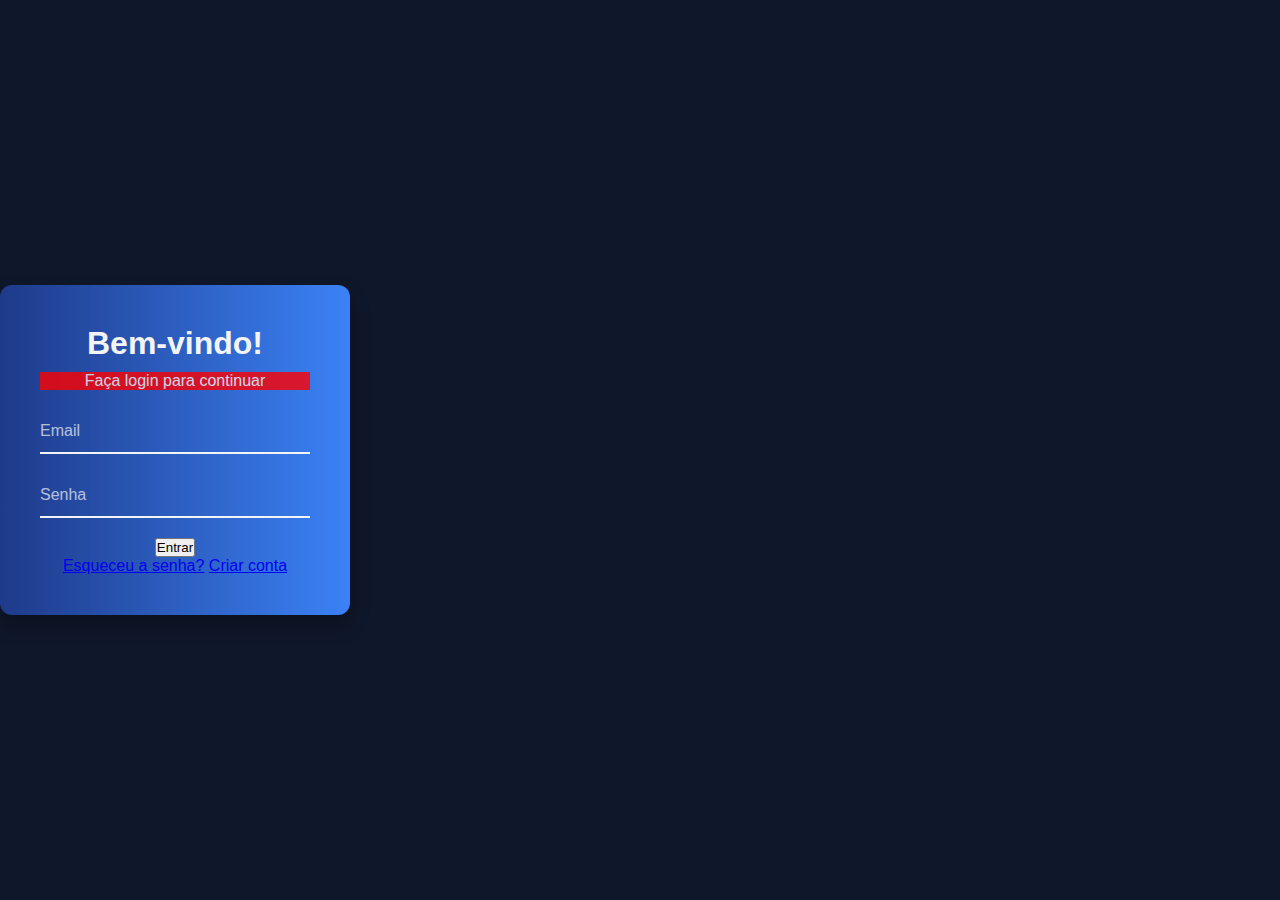
<file: chris/index.html>
<!DOCTYPE html>
<html lang="pt-BR">
<head>
    <style>
        p {background-color: red;}
    </style>
    <meta charset="UTF-8">
    <meta name="viewport" content="width=device-width, initial-scale=1.0">
    <title>Login - Meu Site</title>
    <link rel="stylesheet" href="stylepw.css">


</head>
<body>
    <div class="container">
        <div class="login-box" id="login">
            <h2>Bem-vindo!</h2>
            <p>Faça login para continuar</p>
            <form>
                <div class="input-group">
                    <input type="email" required>
                    <label>Email</label>
                </div>
                <div class="input-group">
                    <input type="password" required>
                    <label>Senha</label>
                </div>
                <button type="submit">Entrar</button>
                <div class="links">
                    <a href="#">Esqueceu a senha?</a>
                    <a href="#">Criar conta</a>
                </div>
            </form>
        </div>
    </div>
</body>
</html>
</file>
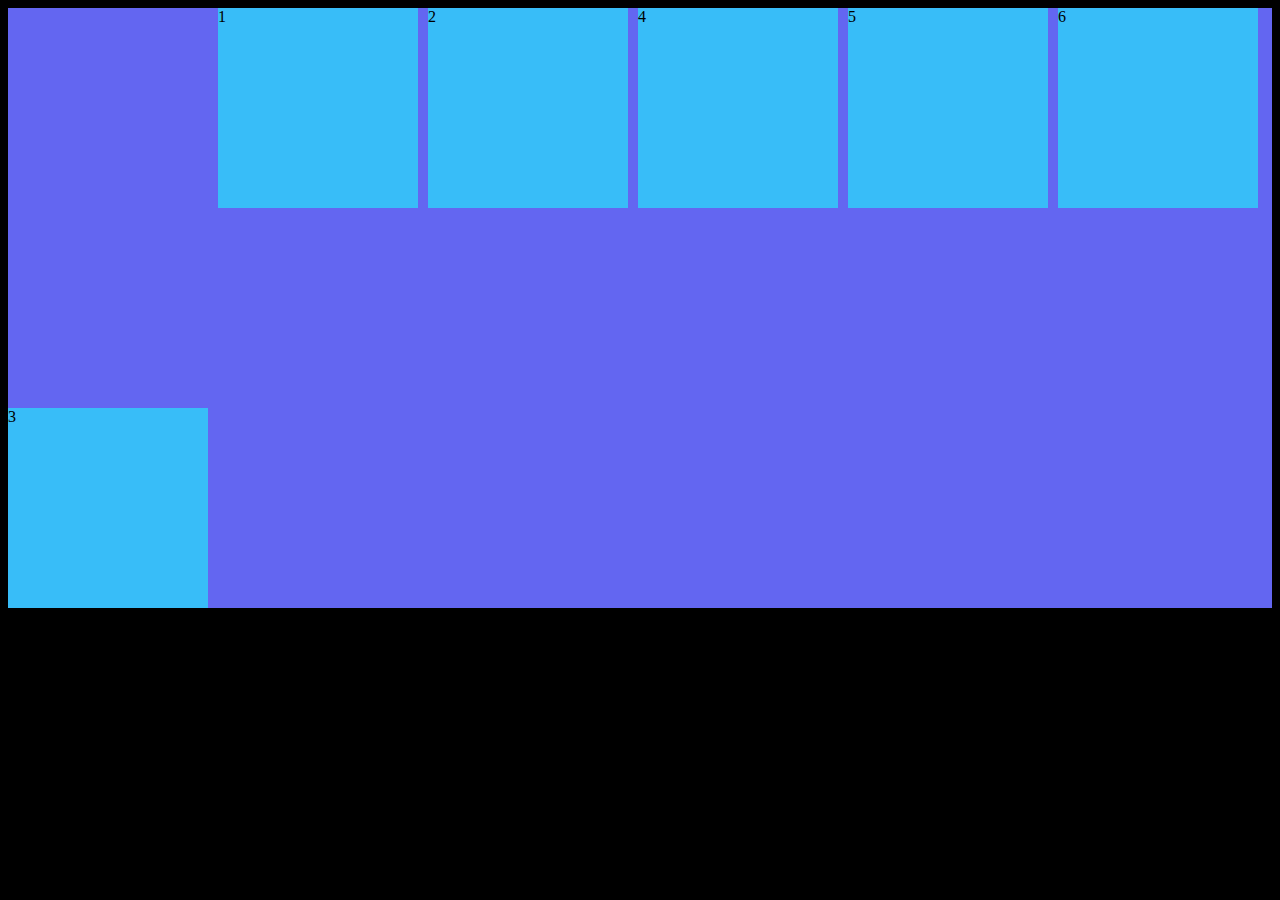
<file: chris/flexbox.HTML>
<!DOCTYPE html>
<html lang="pt-BR">
<head>
    <meta charset="UTF-8">
    <meta none="viewport" content="width-device-width, initial-scale=1.0">
    <link rel="stylesheet" href="flexbox.css">
    <title>Document</title>
</head>
<body>
    <div class="container">
        <div class="item">1</div>
        <div class="item">2</div>
        <div class="item item-3">3</div> 
        <div class="item">4</div>   
        <div class="item">5</div> 
        <div class="item">6</div> 

    </div>
</body>
</html>
</file>
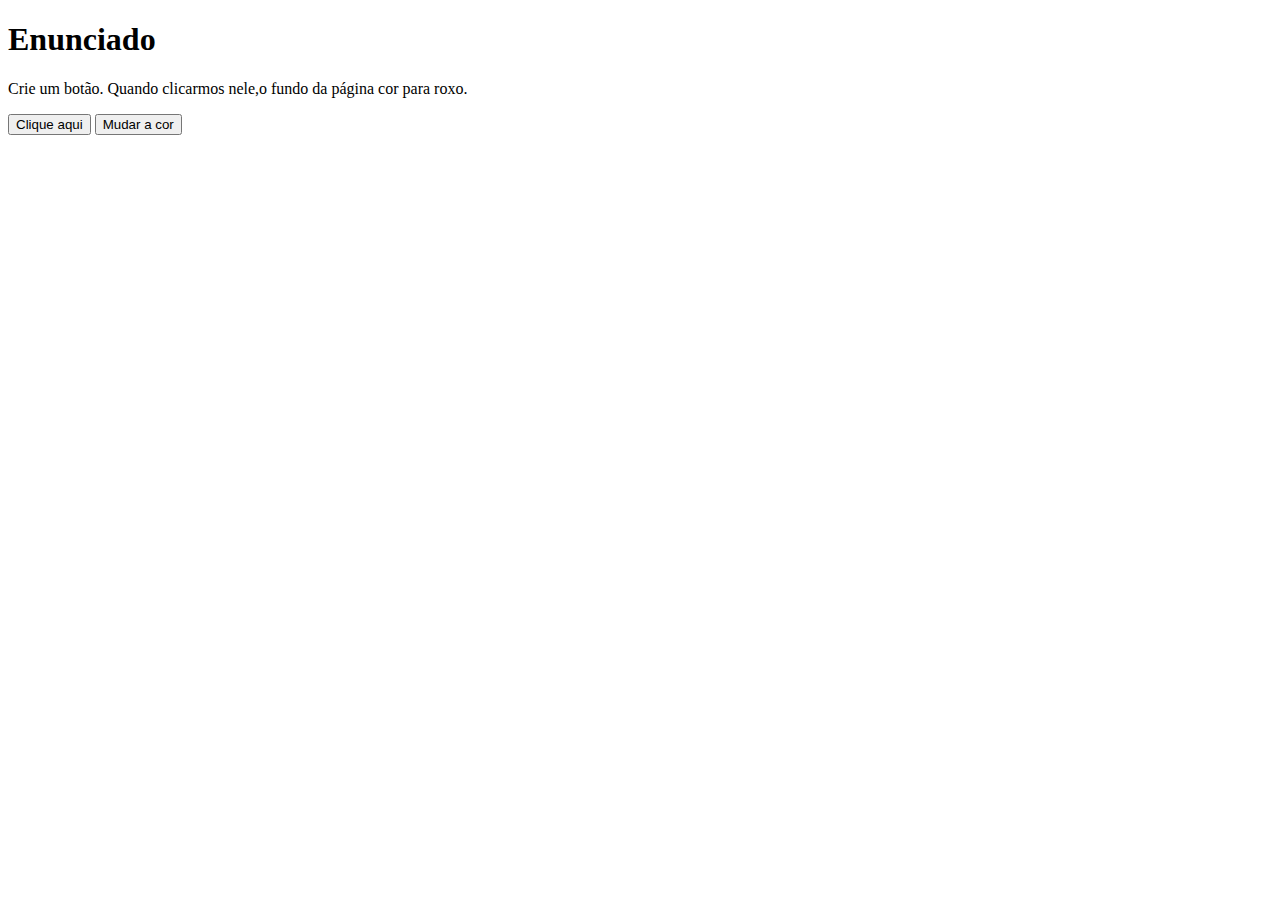
<file: chris/JS.01.html>
<!DOCTYPE html>
<html lang="en">
<head>
    <meta charset="UTF-8">
    <meta name="viewport" content="width=device-width, initial-scale=1.0">
    <title>Document</title>
</head>
<body>
    <h1> Enunciado </h1>
    <p>Crie um botão. Quando clicarmos nele,o fundo da página
    cor para roxo.</p>

    <button onclick="mudarCor()">Clique aqui</button>
    <button onclick="mudarCor()">Mudar a cor</button>

    <script> 
           function   mudarCor(){
        document.querySelector("body").style.backgroundColor= "red";
    }
    function mudarCor(){
        document.querySelector("body").style.backgroundColor="blue";
    }
</script>

</body>
</html>
</file>
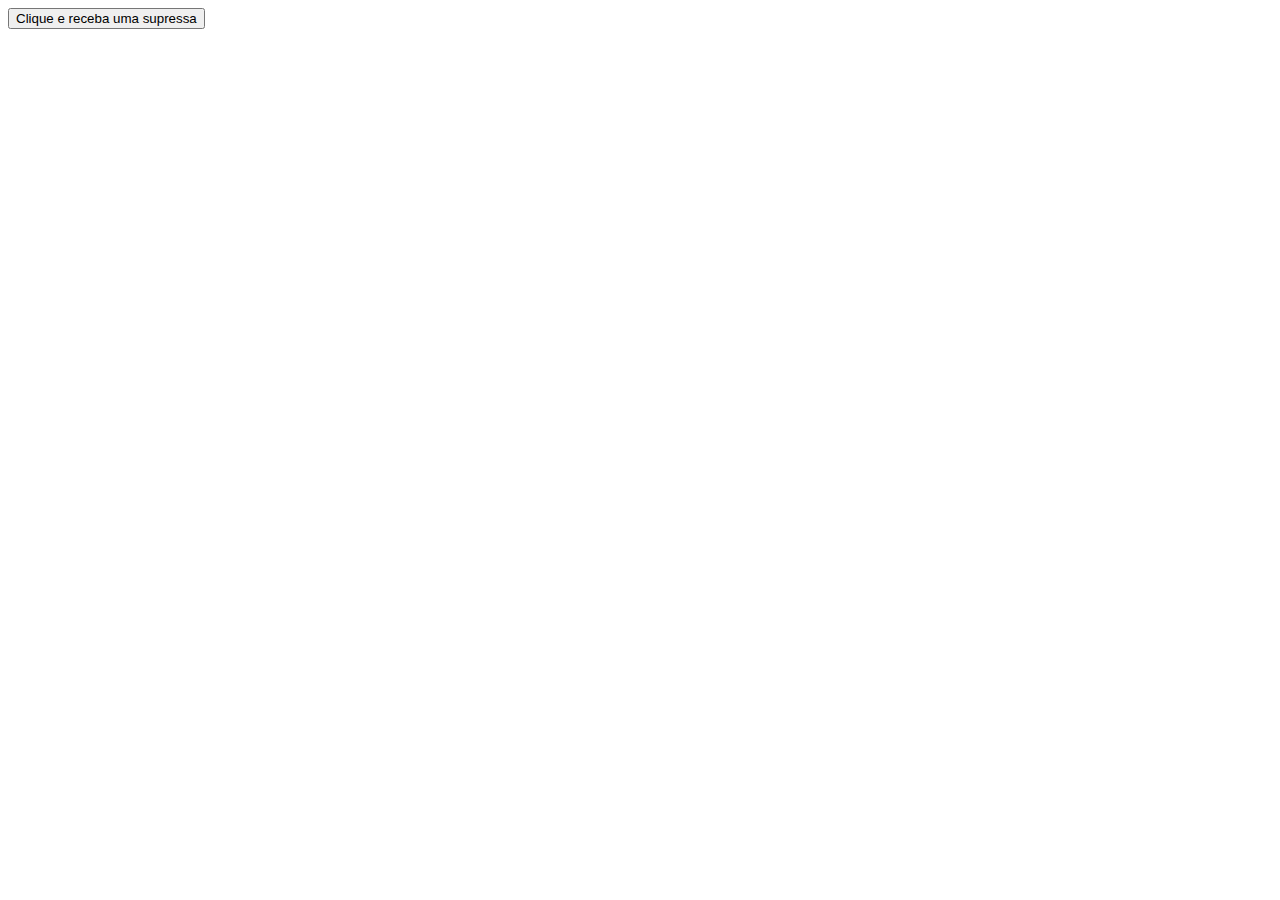
<file: chris/JS.02.html>
<!DOCTYPE html>
<html lang="en">
<head>
    <meta charset="UTF-8">
    <meta name="viewport" content="width=device-width, initial-scale=1.0">
    <title>Document</title>
</head>
<body>
    <button onclick="mostrarAlerta()"> Clique e receba uma supressa
</button>

<script>
    function mostrarAlerta(){
        alert("Seja bem-vindo ao javaScript!")
    }
    
</script>
</body>
</html>
</file>
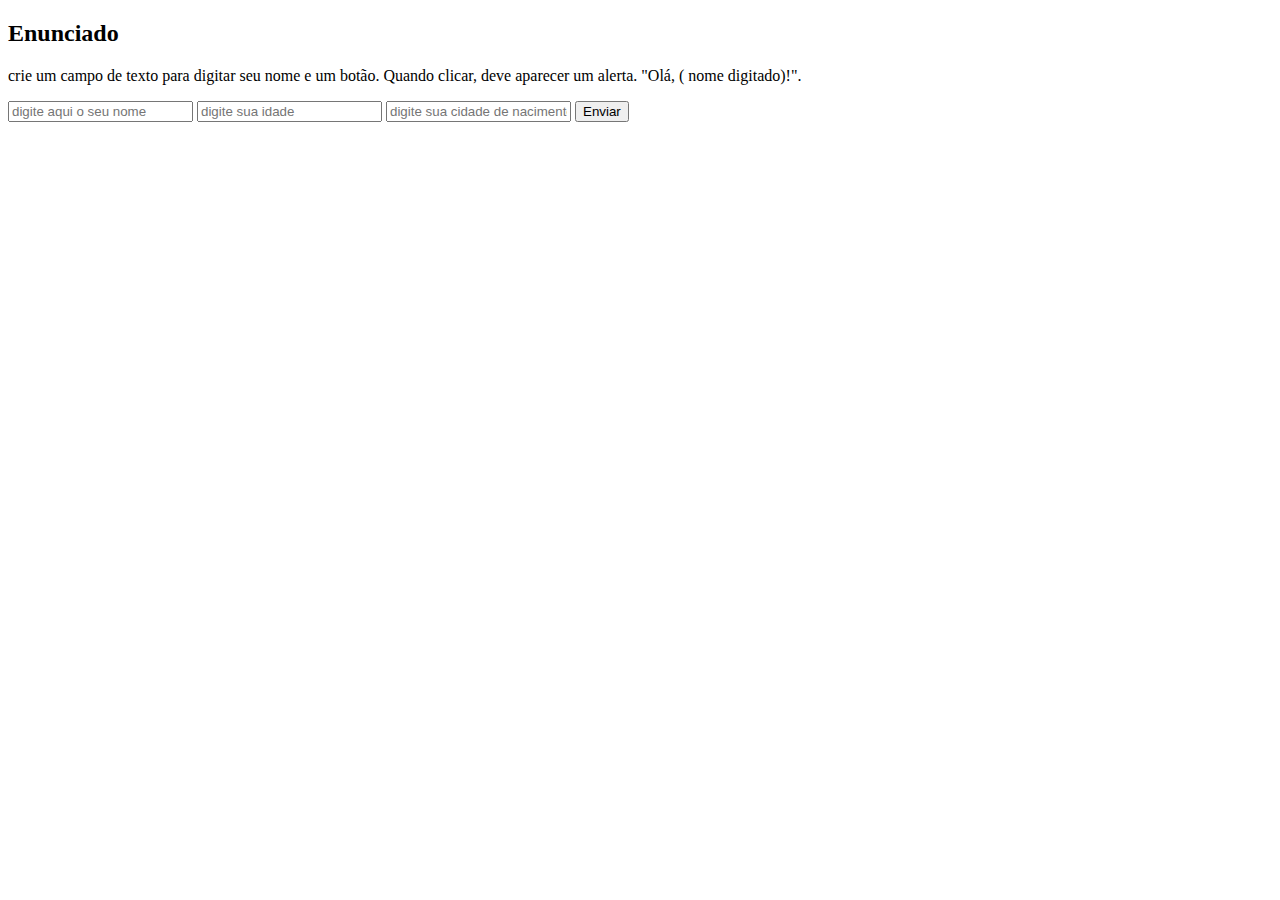
<file: chris/JS.03.html>
<!DOCTYPE html>
<html lang="en">
<head>
    <meta charset="UTF-8">
    <meta name="viewport" content="width=device-width, initial-scale=1.0">
    <title>Document</title>
</head>
<body>
    <h2>Enunciado</h2>
    <p> crie um campo de texto para digitar seu nome e um botão. Quando
    clicar, deve aparecer um alerta. "Olá, ( nome digitado)!".</p>
    <input type="text" id="nome" placeholder="digite aqui o seu nome">
    <input type="number" id="idade" placeholder="digite sua idade">
    <input type="text" id="cidade" placeholder="digite sua cidade de nacimento">
    <button onclick="saudação()"> Enviar</button>
    <script>
        function saudação(){
            let nome = document.getElementById('nome').value;
            let idade = document.getElementById('idade').value;
            let cidade = document.getElementById('cidade').value;
            alert('Olá, ' + nome + ' você tem '+ idade + ' e nasceu em '+ cidade);

             document.querySelector('button').style.backgroundColor = 'blue'
        }
    </script>

</body>
</html>
</file>
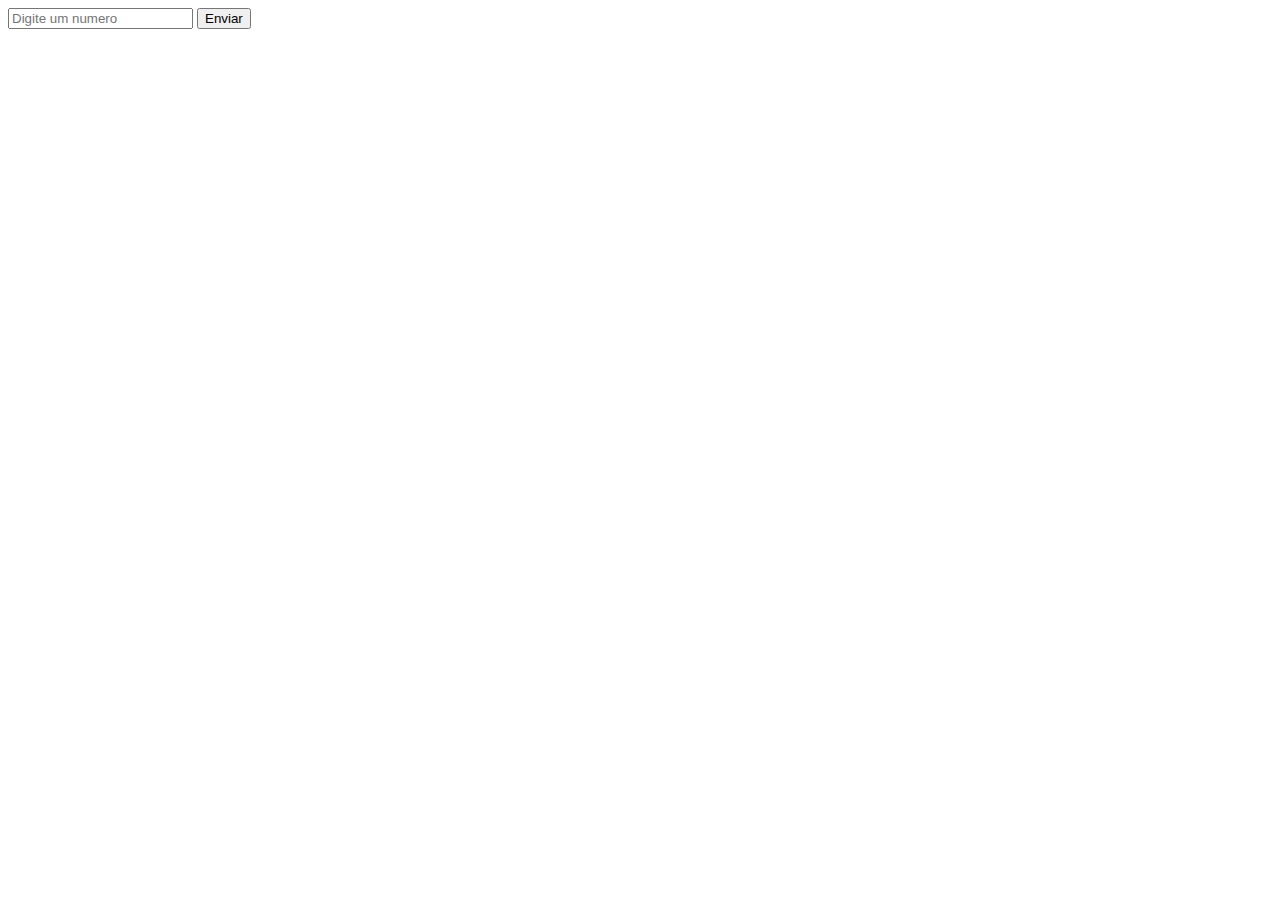
<file: chris/JS.05.html>
<!DOCTYPE html>
<html lang="en">
<head>
    <meta charset="UTF-8">
    <meta name="viewport" content="width=device-width, initial-scale=1.0">
    <title>Document</title>
</head>
<body>
     
    <input type="number" id="conta" placeholder="Digite um numero">
    <button onclick="calcular()">Enviar</button>

    <script>
        function calcular() {      
          let n1 = Boolean(document.getElementById('conta').value);
          let n2 = Number(3);
          let resultado = n1*n2+n1;
          alert(resultado);
        }
    </script>
</body>
</html>
</file>
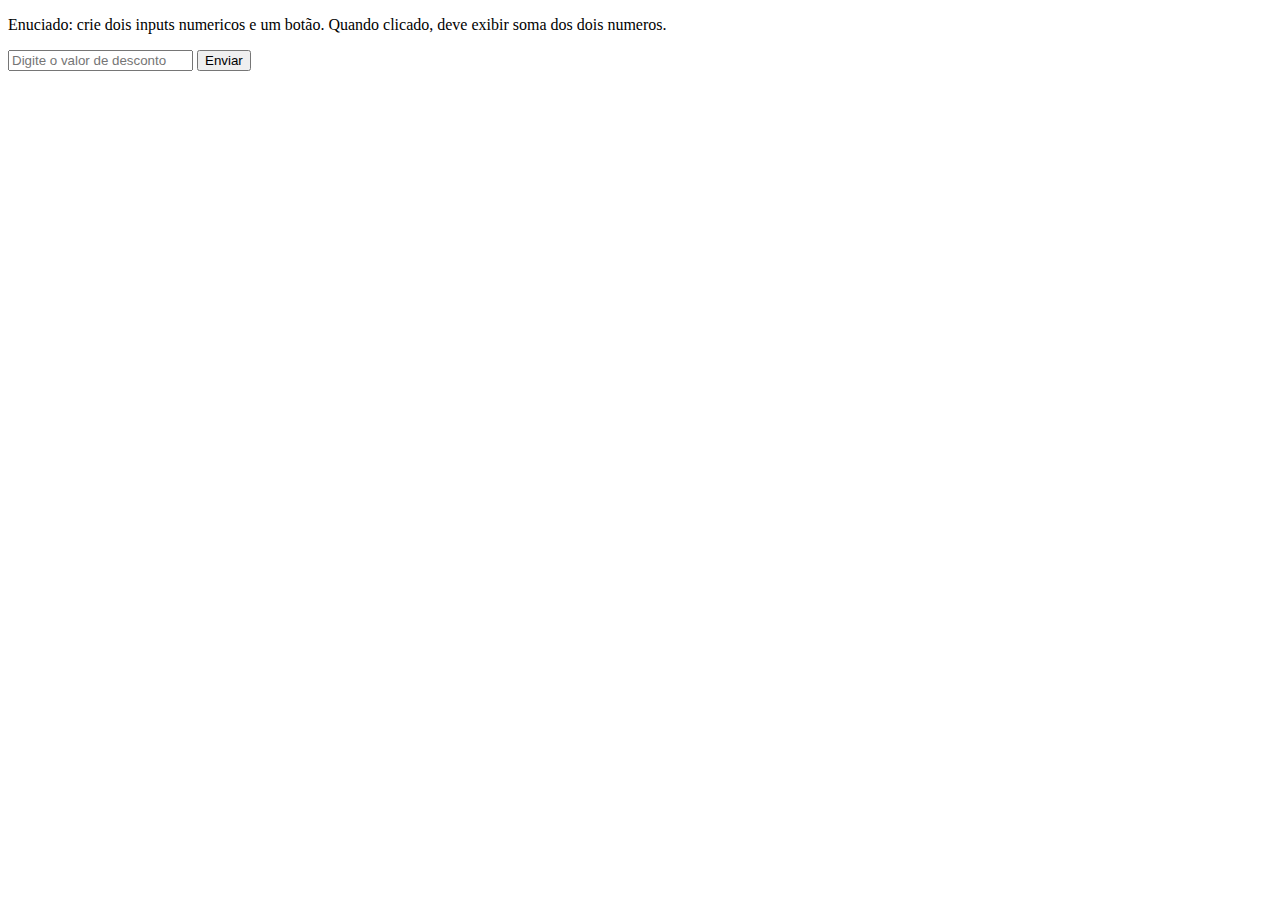
<file: chris/JS.06.html>
<!DOCTYPE html>
<html lang="en">
<head>
    <meta charset="UTF-8">
    <meta name="viewport" content="width=device-width, initial-scale=1.0">
    <title>Document</title>
</head>
<body>
     
    <p>Enuciado: crie dois inputs numericos e um botão. Quando clicado, deve exibir 
    soma dos dois numeros.</p>
    <input type="number" id="n1" placeholder="Digite o valor de desconto">
    <button onclick="conta()">Enviar</button>
<script>
    function desconto(){
        let produto = 100;
        let desconto = Number{document.getElementById("n2").value};
        alert("Valor com desconto: " + (produto - produto * desconto / 100));}
    
</script>

</body>
</html>
</file>
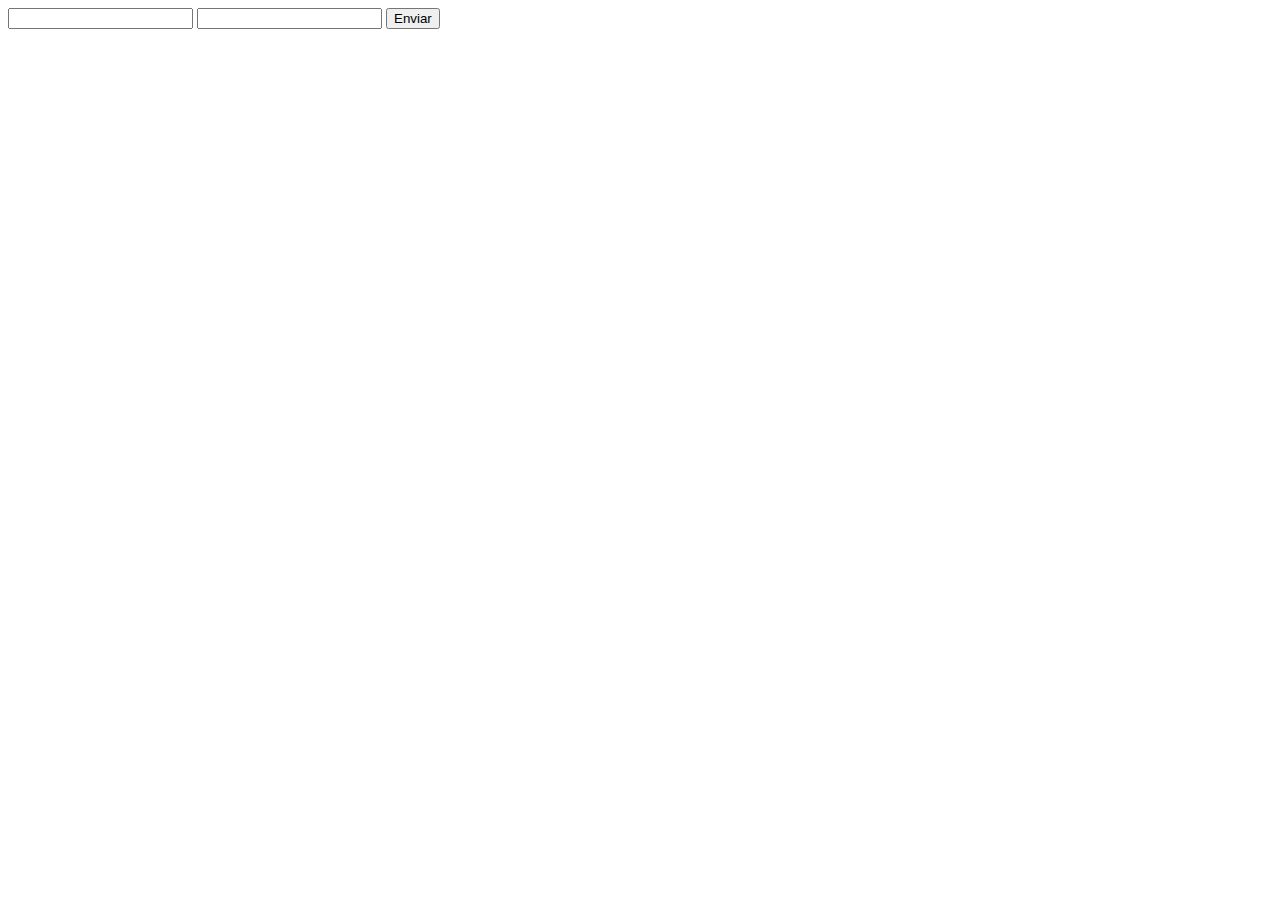
<file: chris/JS.07.html>
<!DOCTYPE html>
<html lang="en">
<head>
    <meta charset="UTF-8">
    <meta name="viewport" content="width=device-width, initial-scale=1.0">
    <title>Document</title>
</head>
<body>
    <input type="number" id="n1">
    <input type="number" id="n2">
    <button onclick="operador()">Enviar</button>
<script>
    function operador(){
        n1 = Number(Document.getElementById("n1").value);
        n2 = Number(Document.getElementById("n2").value);
        if (n1 > n2) {
            alert("O primeiro número é maior!");
        } else if (n1 < N2) {
            alert("O segundo número é maior!");
        } else {
            alert("os dois números são iguais.");
        }
            }
</script>
</body> 
</html>
</file>
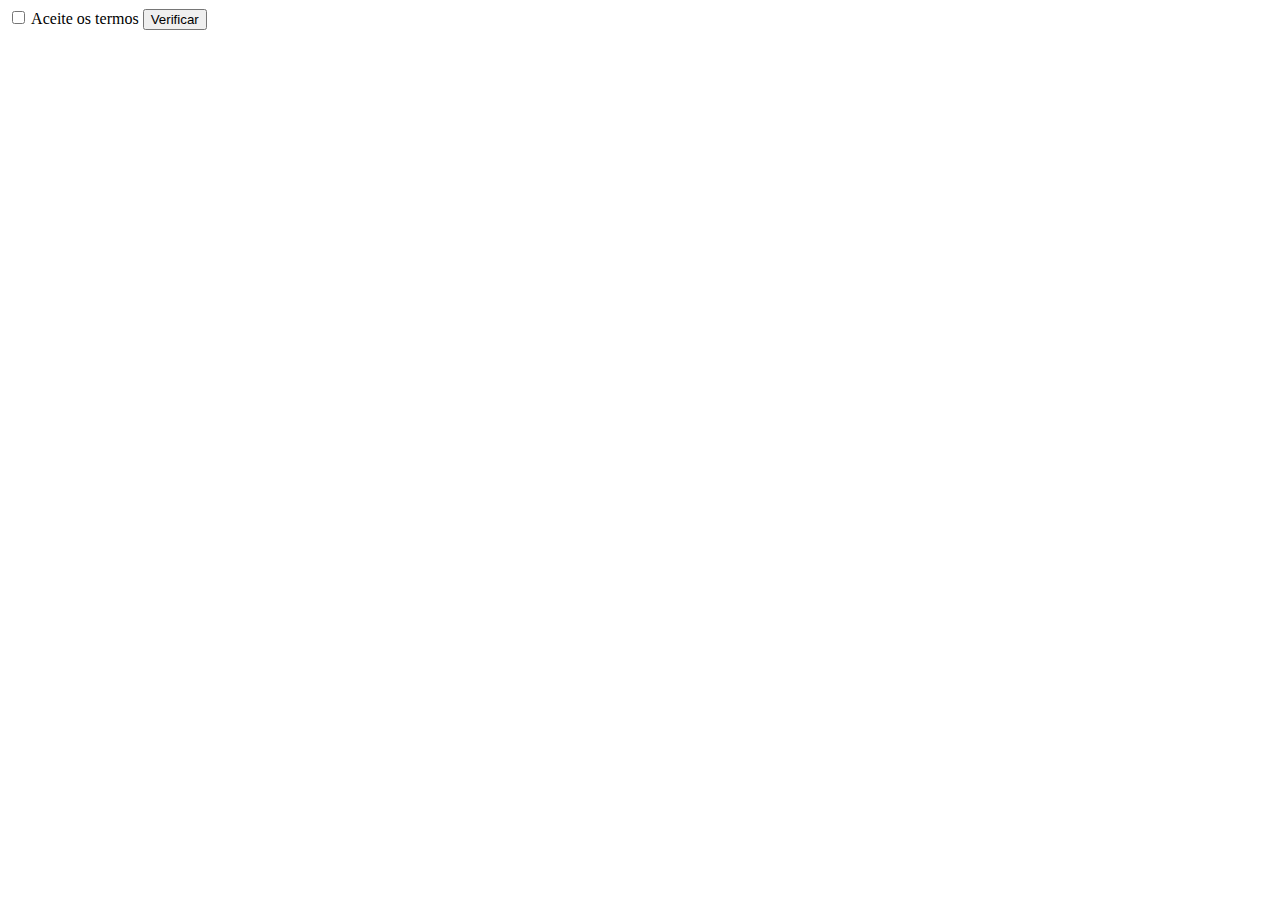
<file: chris/JS.08.html>
<!DOCTYPE html>
<html lang="en">
<head>
    <meta charset="UTF-8">
    <meta name="viewport" content="width=, initial-scale=1.0">
    <title>Document</title>
</head>
<body>
     
    <input type="checkbox" id="termos"> Aceite os termos
    <button onclick="Verificar()">Verificar</button>

    <script>
        function Verificar(){
            let termos = document.getElementById("termos").checked;
            if (!termos) {
                alert("Você precisa aceitar os termos!");
            } else {
                alert("Obrigado!");            }
        }
    </script>
</body>
</html>
</file>
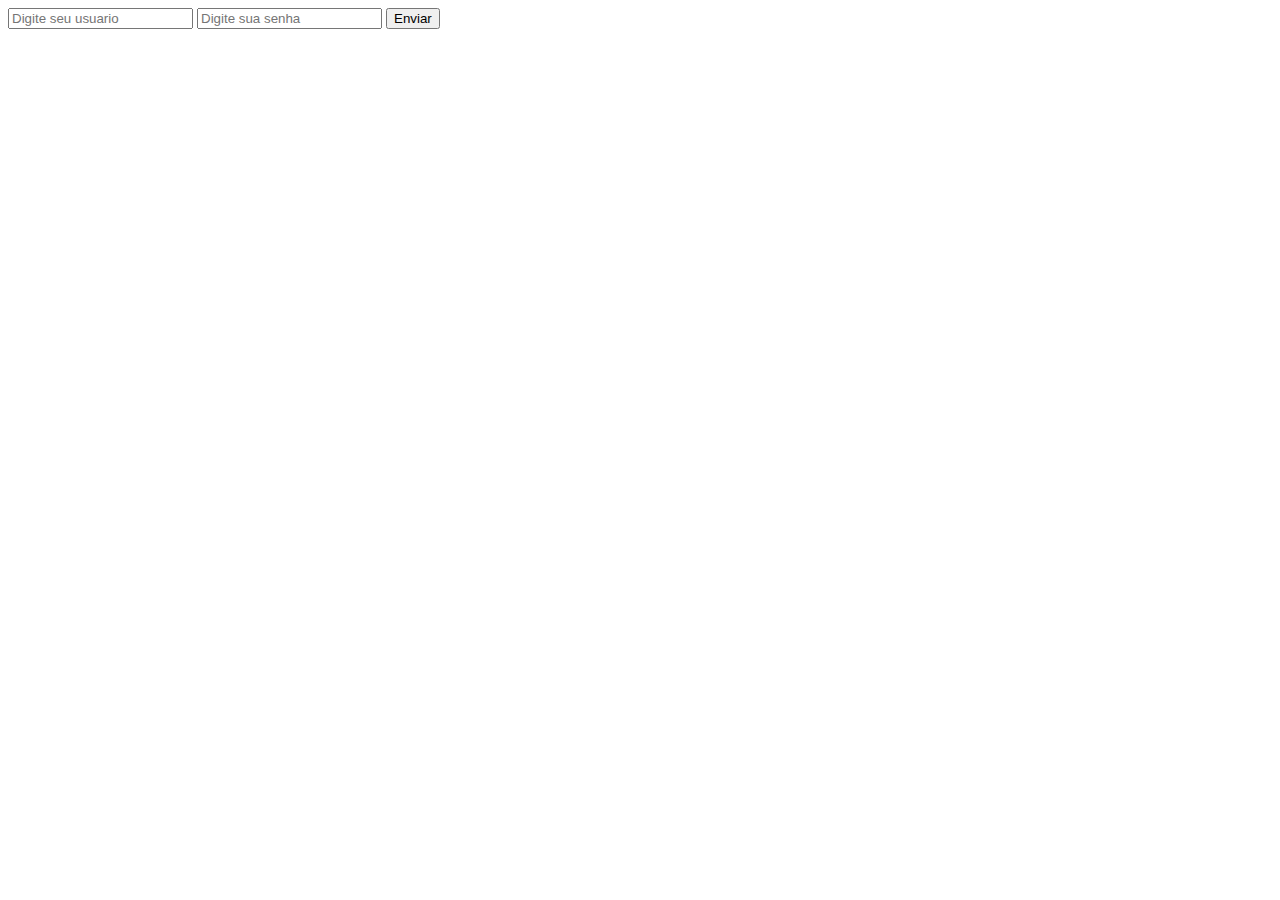
<file: chris/JS.08B.html>
<!DOCTYPE html>
<html lang="pt-br">
<head>
    <meta charset="UTF-8">
    <meta name="viewport" content="width=device-width, initial-scale=1.0">
    <title>Document</title>
</head>
<body>
    <input type="text" id="usuario" placeholder="Digite seu usuario">
    <input type="password" id="senha" placeholder="Digite sua senha">
    <button onclick="validar()">Enviar</button>

    <script>
        function validar() {
            let info = document.getElementById("usuario").value;
            let info2 = document.getElementById("senha").value;
            if (info === "admin" && info2 === "1234") 
                alert ("Você entrou")
            
            else {
                alert ("tente novamente")
            }
        }
    </script>


</html>
</file>
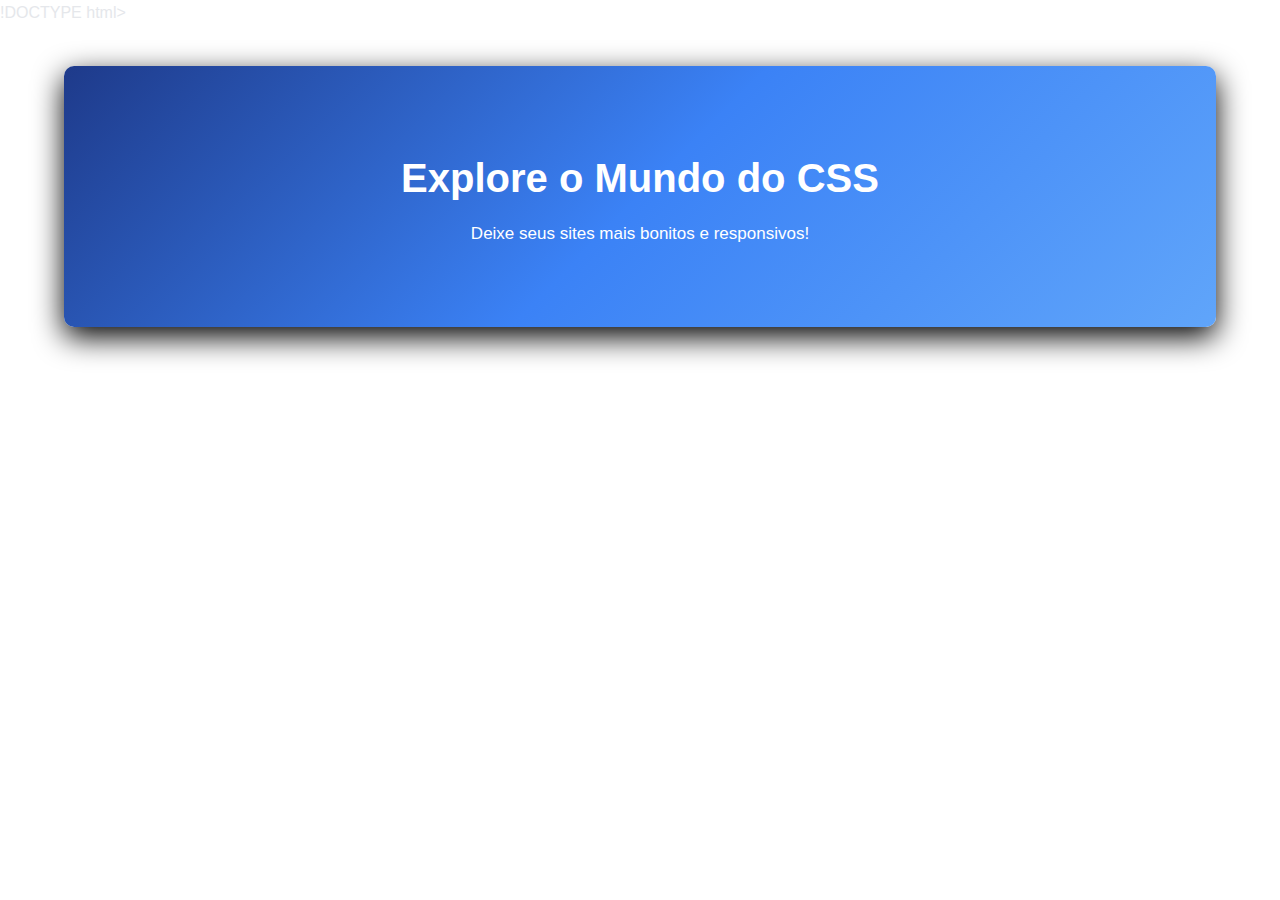
<file: chris/mini projeto .html>
!DOCTYPE html>
<html lang="pt-BR">
<head>
    <meta charset="UTF-8">
        <title>Banner Estilizado</title>
    <link rel="stylesheet" href="stylesheet.css">
</head>
<body>
    <div class="banner">
        <h1>Explore o Mundo do CSS</h1>
        <p>Deixe seus sites mais bonitos e responsivos!</p>
    </div>
</body>
</html>
</file>
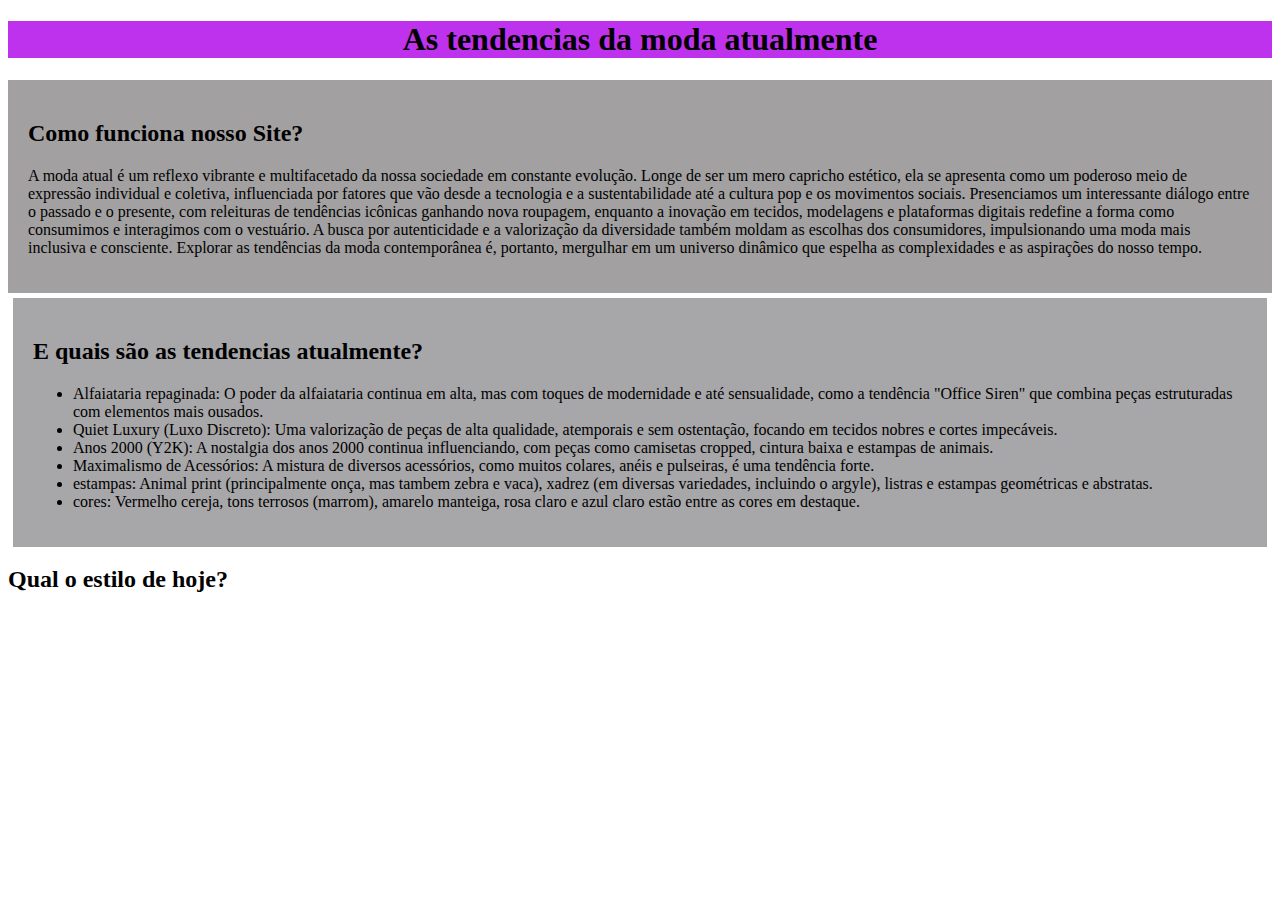
<file: chris/projeto figma.html>
<!DOCTYPE html>
<html lang="pt-BR">

    <head>
        <meta charset="UTF-8">
        
     <style>

h1{
    margin: 10;
    background-color: rgb(190, 49, 237);
    text-align: center;
}



.caixa1{    
margin: 0px;
background-color: rgb(162, 160, 160);
padding: 20px;

    
}
.caixa2{
    margin: 5px;
background-color: rgb(167, 166, 168);
padding: 20px;


}

.h1{

margin:0 ;
padding:10px ;
background-color: rgb(140, 77, 198);

}
























     </style>   
    </head>

    <body>

<h1> As tendencias da moda atualmente </h1>    

<div class="caixa1">
    <h2> Como funciona nosso Site?</h2>
    <p>A moda atual é um reflexo vibrante e multifacetado da nossa sociedade em constante evolução.
    Longe de ser um mero capricho estético, ela se apresenta como um poderoso meio de expressão 
 individual e coletiva, influenciada por fatores que vão desde a tecnologia e a sustentabilidade até a cultura pop e os movimentos sociais.
 Presenciamos um interessante diálogo entre o passado e o presente, com releituras de tendências icônicas ganhando nova roupagem, enquanto a inovação em tecidos,
 modelagens e plataformas digitais redefine a forma como consumimos e interagimos com o vestuário. A busca por autenticidade e a valorização da diversidade também moldam as escolhas dos consumidores,
 impulsionando uma moda mais inclusiva e consciente. Explorar as tendências da moda contemporânea é, portanto, mergulhar em um universo dinâmico
  que espelha as complexidades e as aspirações do nosso tempo. </p>
</div>

<div class="caixa2">

    <h2>E quais são as tendencias atualmente?</h2> 
    <ul>
        <li> Alfaiataria repaginada: O poder da alfaiataria continua em alta, mas com toques de modernidade e até sensualidade, como a tendência "Office Siren" que combina peças estruturadas com elementos mais ousados.</li>
        <li>Quiet Luxury (Luxo Discreto): Uma valorização de peças de alta qualidade, atemporais e sem ostentação, focando em tecidos nobres e cortes impecáveis.</li>
        <li>Anos 2000 (Y2K): A nostalgia dos anos 2000 continua influenciando, com peças como camisetas cropped, cintura baixa e estampas de animais.</li>
        <li>Maximalismo de Acessórios: A mistura de diversos acessórios, como muitos colares, anéis e pulseiras, é uma tendência forte.</li>
        <li>estampas: Animal print (principalmente onça, mas tambem zebra e vaca), xadrez (em diversas variedades, incluindo o argyle), listras e estampas geométricas e abstratas.</li>
        <li>cores: Vermelho cereja, tons terrosos (marrom), amarelo manteiga, rosa claro e azul claro estão entre as cores em destaque.</li>

    </ul>

</div>
<h2> Qual o estilo de hoje?</h2>

        </nav>
    </body>















</html>
</file>
<file: chris/stylepw.css>
:root{
    --cor-primaria:#1e3a8a;
    --cor-secundaria: #3b82f6;
    --cor-texto: #f3f4f6;
    --cor-fundo: #0f172a;
    --cor-hover: #60a5fa;
}
*{
    margin: 0;
    padding: 0;
    box-sizing: border-box;
    font-family: 'Poppins', sans-serif;
}
body{
    background: var(--cor-fundo);
    display: flex;
    align-items: center;
    height: 100vh;
}
.container{
    background: linear-gradient(to right, var(--cor-primaria), var(--cor-secundaria));
    padding: 40px;
    border-radius: 12px;
    box-shadow: 0px 10px 20px rgba(0, 0, 0, 0.3);
    text-align: center;
    width: 350px;
    color: var(--cor-texto);
}
.login-box h2{
    font-size: 2rem;
    margin-bottom: 10px;
}
.login-box p{
    font-size: 1rem;
    margin-bottom: 20px;
    opacity: 0.8;
}
.input-group{
    position: relative;
    margin-bottom: 20px;
}
.input-group input{
    width: 100%;
    padding: 12px;
    background: none;
    border: none;
    outline: none;
    border-bottom: 2px solid var(--cor-texto);
    font-size: 1rem;
    color: var(--cor-texto);
}
.input-group label{
    position: absolute;
    top: 12px;
    left: 0;
    font-size: 1rem;
    transition: 0.3s;
    color: var(--cor-texto);
    opacity: 0.7;
}
.input-group input:focus ~ label
</file>
<file: chris/flexbox.css>
body{
    background-color: black;

}

.container{
    display: flex;
    gap: 10px;
    height: 600px;
    
    background-color: #6366f1;
}

.item{
    width: 200px;
    height: 200px;
    background-color: #38bdf8;
}

.item-3{
    align-self: flex-end;
    order: -1;
}

.item-6{
    order: 3;
}
</file>
<file: chris/stylesheet.css>
:root{    
    --cor-primaria: #1e3a8a;
    --cor-secundaria: #3B82F6;
    --cor-destaque: #60A5FA;
    --cor-cinza: #F3F4F6;
    --cor-texto: #E5E7EB;
    --cor-preto: #111827;
    
}

/* Reset e estilos globais*/
*{
    margin:0;
    padding:0;
    box-sizing: border-box;
    font-family: 'Poppins', sans-serif;}

    body {
        background-color: var(--cor-preta);
        color: var(--cor-texto);
        line-height: 1.6;}
     
    header {
        text-align: center;
        padding: 40px;
        background: linear-gradient9to right, var(--cor-primaria), var(--cor-secundaria);
        color: white;
    }

    h1{
       font-size: 2.5rem; 
       font-weight: 600; }

    .sobre{
        text-align: center;
        padding: 50px;
        background-color: var(--cor-cinza);
        color: var(--cor-preta);
        border-radius: 10px;
        box-shadow: 0 10px 20px rgba(0,0,0, 0.1);}
    .banner{
        text-align: center;padding: 80px 20px;
        background: linear-gradient(135deg, var(--cor-primaria), var(--cor-secundaria), var(--cor-destaque));
        color: white; 
        border-radius: 10px;
        width: 90%; margin: 40px auto;
        box-shadow: 0px 10px 30px rgba(0, 0, 0.2);
    }
    .banner p {font-size: 17px; margin-top: 10px;}
    @media (max-width: 768px) {
        hi {font-size: 23px;
        }
    .baner h1{
        font-size: 29px;}
    .baner p{
        font-size: 15px}
        
    }
</file>
